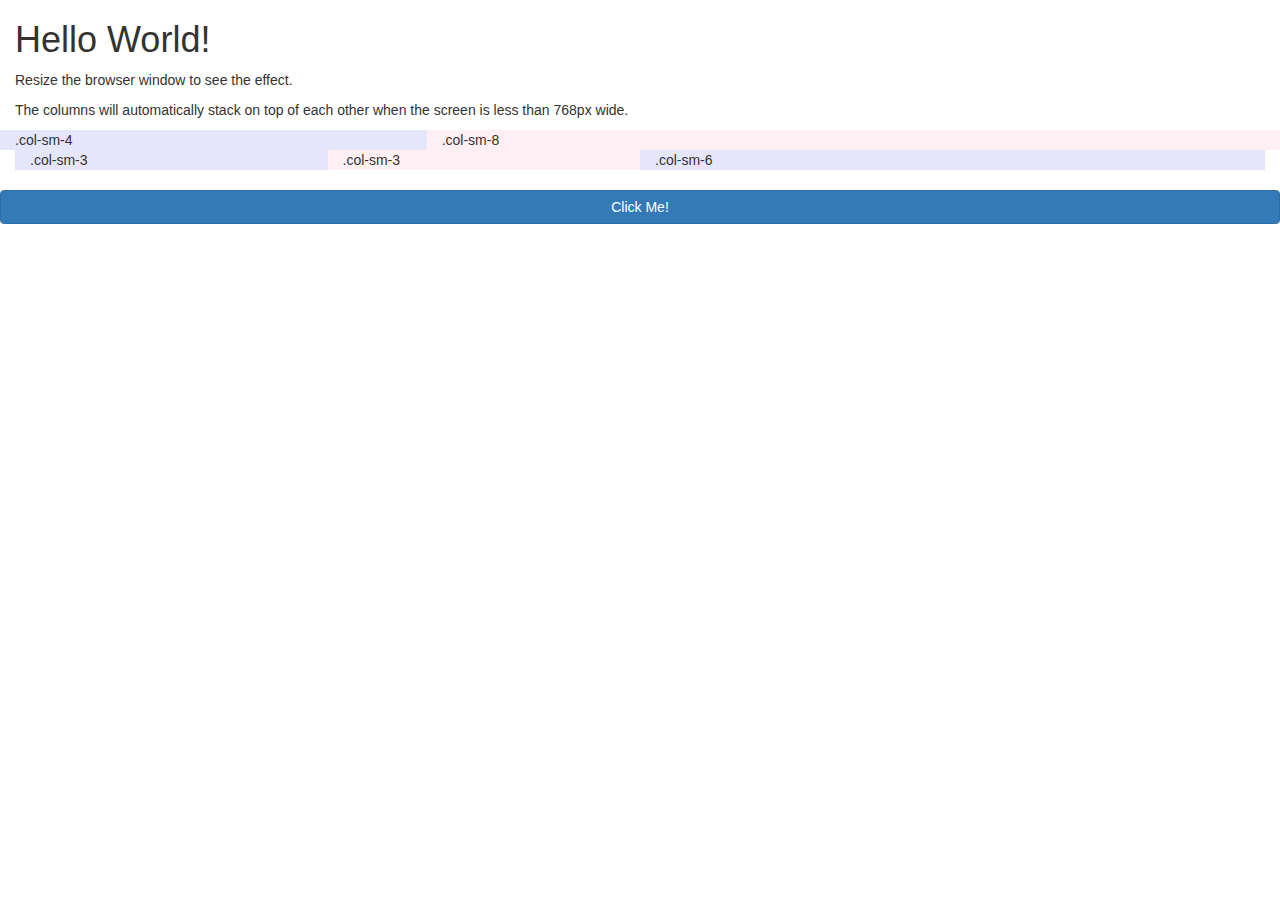
<file: week10_lab/index.html>
<!DOCTYPE html>
<html lang="en">
<head>
  <title>Bootstrap Example</title>
  <meta charset="utf-8">
  <meta name="viewport" content="width=device-width, initial-scale=1">

    <!--jQuery must also be linked for Bootstrap to function-->
  <script src="https://ajax.googleapis.com/ajax/libs/jquery/3.2.1/jquery.min.js"></script>

  <!-- This website uses Bootstrap JS and CSS through links to MaxCDN's CDN supported version-->
  <link rel="stylesheet" href="https://maxcdn.bootstrapcdn.com/bootstrap/3.3.7/css/bootstrap.min.css">
  <script src="https://maxcdn.bootstrapcdn.com/bootstrap/3.3.7/js/bootstrap.min.js"></script>



</head>
<body>

  <!--This is the container for the grid in Bootstrap-->
  <div class="container-fluid">
    <h1>Hello World!</h1>
    <p>Resize the browser window to see the effect.</p>
    <p>The columns will automatically stack on top of each other when the screen is less than 768px wide.</p>

    <!--Here is a single row with a 4/8 column split in Bootstrap-->
    <div class="row">
      <div class="col-sm-4" style="background-color:lavender;">.col-sm-4</div>
      <div class="col-sm-8" style="background-color:lavenderblush;">.col-sm-8</div>
    </div>
    <div class = "row2">
        <div class="col-sm-3" style="background-color:lavender;">.col-sm-3</div>
        <div class="col-sm-3" style="background-color:lavenderblush;">.col-sm-3</div>
      <div class="col-sm-6" style="background-color:lavender;">.col-sm-6</div>
    </div>
  </div>

  <br>
  <button type="button" class="btn btn-primary btn-block" data-toggle="modal" data-target="#myModal">Click Me!</button>

  <div id="myModal" class="modal fade" role="dialog">
    <div class="modal-dialog">

      <!-- Modal content-->
      <div class="modal-content">
        <div class="modal-header">
          <button type="button" class="close" data-dismiss="modal">&times;</button>
          <h4 class="modal-title">Hello</h4>
        </div>
        <div class="modal-body">
          <p>Hello World</p>
        </div>
        <div class="modal-footer">
          <button type="button" class="btn btn-default" data-dismiss="modal">Close</button>
        </div>
      </div>

    </div>
  </div>

</body>
</html>
</file>
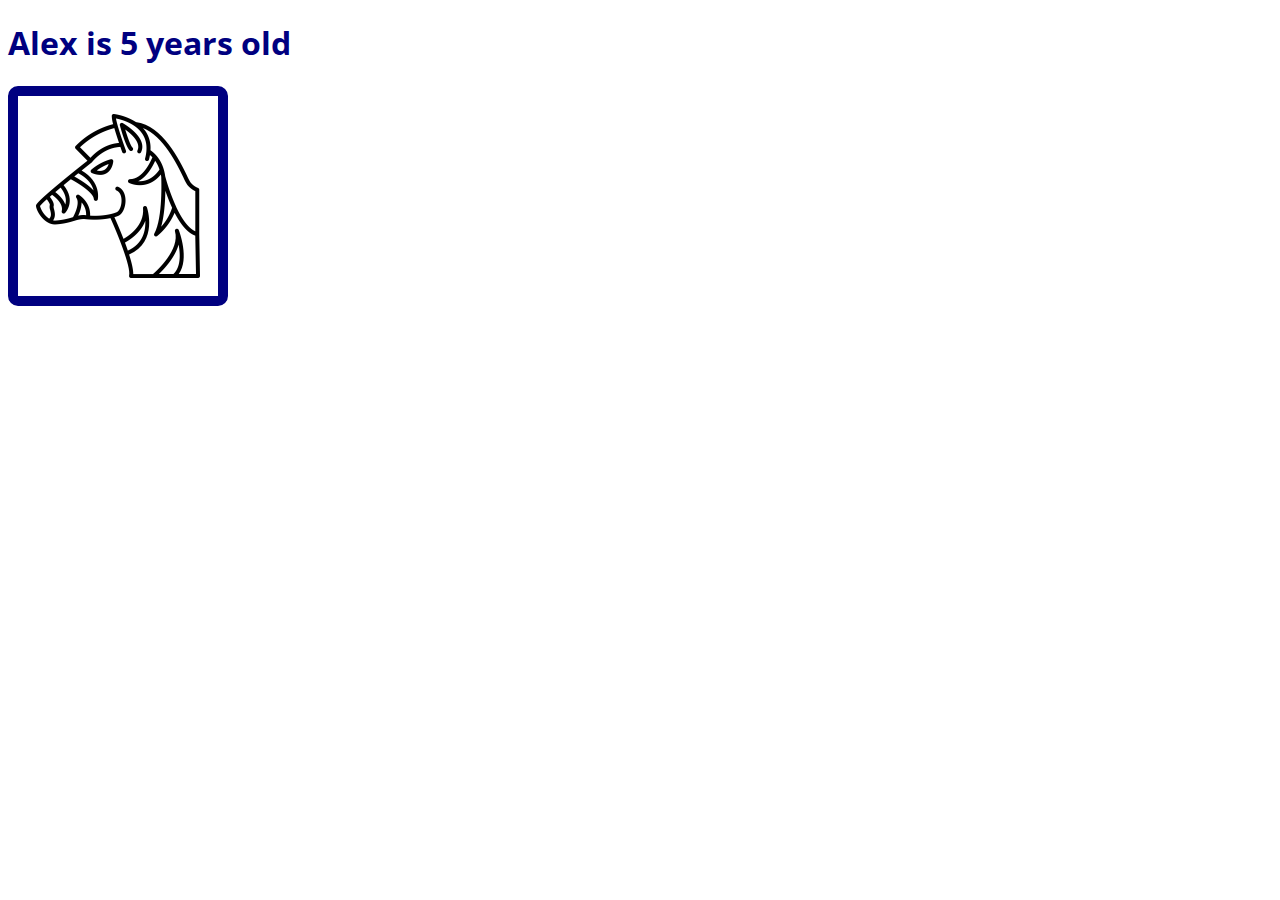
<file: week7_lab/index.html>
<!doctype html>
<html lang="en">
    <head>
        <title>Zoo</title>
        <link rel="stylesheet" type="text/css" href="style.css">
        <link href="https://fonts.googleapis.com/css?family=Open+Sans+Condensed:300|Pacifico" rel="stylesheet">
        <script src="lab7.js" type="text/javascript"></script>
    </head>

    <body onload="onLoad()">
        <div id="container">
            <div id="animal">
                <h1 id="animal-properties"></h1>
                <img id="animal-img" src="" alt="">
            </div>
        </div>
    </body>
</html>
</file>
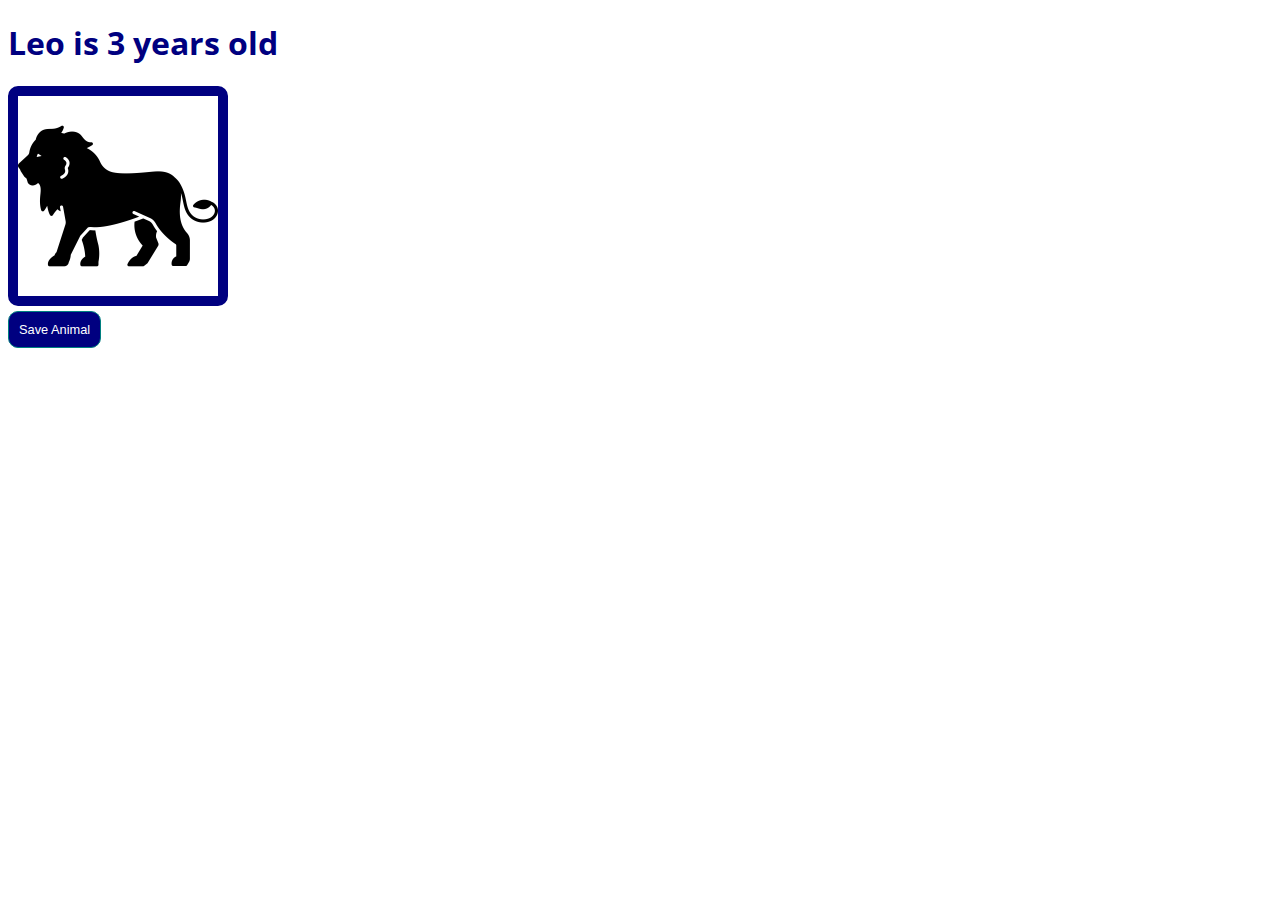
<file: week8_lab/index.html>
<!doctype html>
<html lang="en">
    <head>
        <title>Zoo</title>
        <link rel="stylesheet" type="text/css" href="style.css">
        <link href="https://fonts.googleapis.com/css?family=Open+Sans+Condensed:300|Pacifico" rel="stylesheet">
        <script src="lab7.js" type="text/javascript"></script>
    </head>

    <body onload="onLoad()">
        <div id="container">
            <div id="animal">
                <h1 id="animal-properties"></h1>
                <img id="animal-img" src="" alt="">
            </div>
            <button id = "button-storage"> </button>
            <p id = "button-text"> </p>
        </div>
    </body>
</html>
</file>
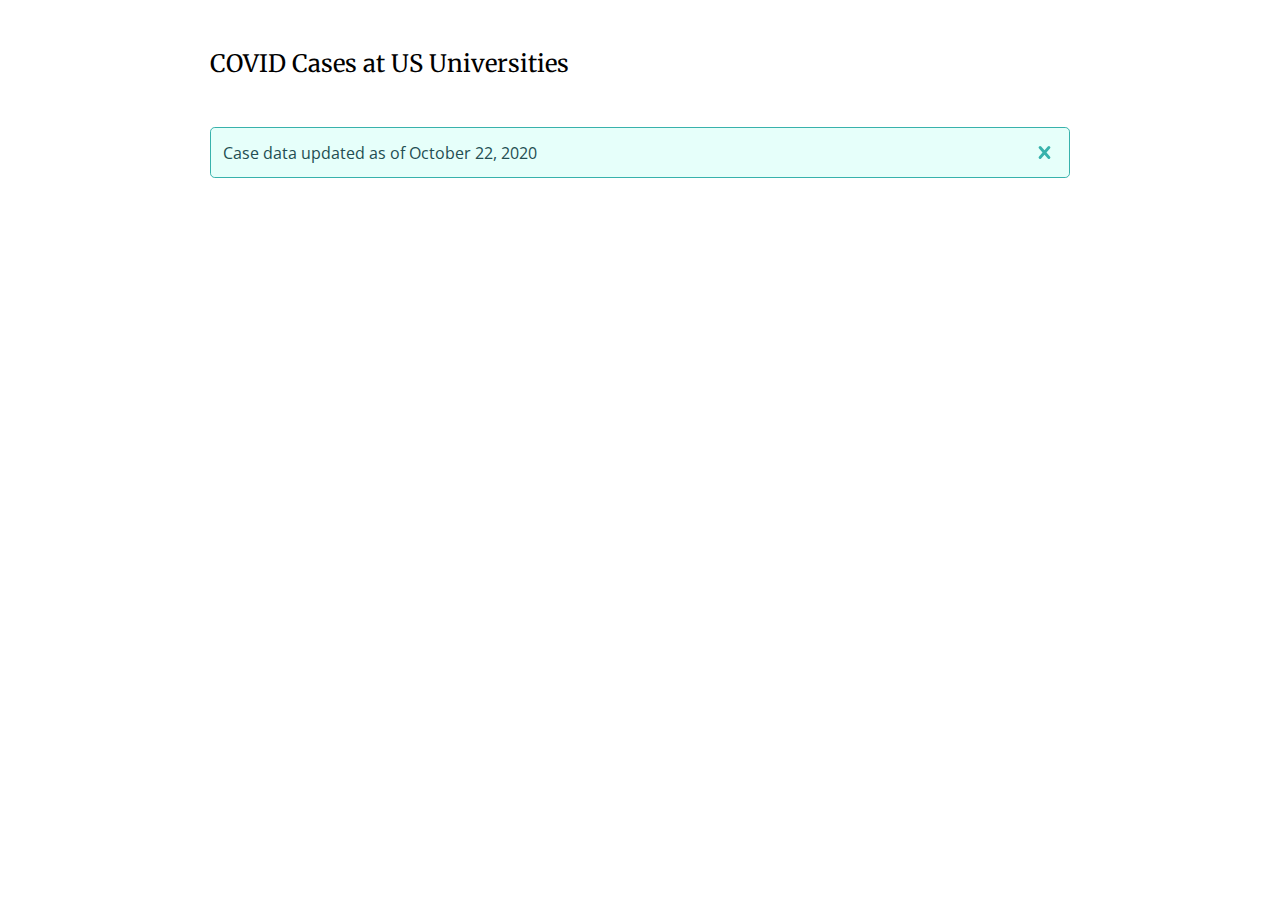
<file: week9_lab/index.html>
<!DOCTYPE html>
<html>
  <head>
    <title>Dashboard of COVID Cases at US Universities</title>
    <meta charset="UTF-8" />
    <link rel="stylesheet" type="text/css" href="style.css" />
    <link
      href="https://fonts.googleapis.com/css2?family=Merriweather:ital,wght@1,700&display=swap"
      rel="stylesheet"
    />
    <link
      href="https://fonts.googleapis.com/css2?family=Open+Sans&display=swap"
      rel="stylesheet"
    />
    <link
      rel="stylesheet"
      href="https://cdnjs.cloudflare.com/ajax/libs/animate.css/4.1.1/animate.min.css"
    />
    <script src="index.js"></script>
    <script src="https://cdn.plot.ly/plotly-latest.min.js"></script>
    <!-- #3: Import external libraries here -->


    
  </head>

  <body>
    <header>
      COVID Cases at US Universities
    </header>
    <main>
      <div id="notice" class = "animate__animated animate__bounce">
        <span id="case-date-update">
          Case data updated as of October 22, 2020
        </span>
        <span id="dismiss-notice">
          <svg
            role="button"
            xmlns="http://www.w3.org/2000/svg"
            viewBox="0 0 20 20"
          >
            <title>Close</title>
            <path
              d="M14.348 14.849a1.2 1.2 0 0 1-1.697 0L10 11.819l-2.651 3.029a1.2 1.2 0 1 1-1.697-1.697l2.758-3.15-2.759-3.152a1.2 1.2 0 1 1 1.697-1.697L10 8.183l2.651-3.031a1.2 1.2 0 1 1 1.697 1.697l-2.758 3.152 2.758 3.15a1.2 1.2 0 0 1 0 1.698z"
            />
          </svg>
        </span>
      </div>
      <div id="covid-map"></div>
    </main>
  </body>
</html>
</file>
<file: week7_lab/style.css>
body {
    font-family: 'Open Sans Condensed', sans-serif;
    color: navy;
}

#animal-img {
    border: 10px solid navy;
    border-radius: 10px;
}
</file>
<file: week8_lab/style.css>
body {
    font-family: 'Open Sans Condensed', sans-serif;
    color: navy;
}

#animal-img {
    border: 10px solid navy;
    border-radius: 10px;
}

button {
    border-radius: 10px;
    background-color: navy;
    border: 1px solid teal;
    padding: 10px;
    color: white;
    font-size: 0.8em;
}
</file>
<file: week9_lab/style.css>
body > * {
  font-family: "Open Sans";
  max-width: 860px;
  margin: auto;
}

header {
  font-family: "Merriweather", serif;
  font-size: 1.5em;
  margin: 2em auto;
}

#notice {
  color: rgb(35, 78, 82);
  background-color: rgb(230, 255, 250);
  border: 1px solid rgb(56, 178, 172);
  border-radius: 0.3rem;
  display: flex;
  align-items: center;
  padding: 0.75rem;
  margin-bottom: 2rem;
}

/* TODO: Add styles here to gradually fade out the notice */
/* HINT: You'll need to use the opacity property */
#notice.dismissed {
  opacity: 0;
  transition: opacity 2s;
}

#case-date-update {
  flex-grow: 1;
}

#dismiss-notice {
  width: 25px;
  height: 25px;
  fill: rgb(56, 178, 172);
  border-radius: 50%;
  cursor: pointer;
}

#dismiss-notice:hover {
  background-color: rgb(56, 178, 172);
  fill: #fff;
  transition-duration: 2s
}
</file>
